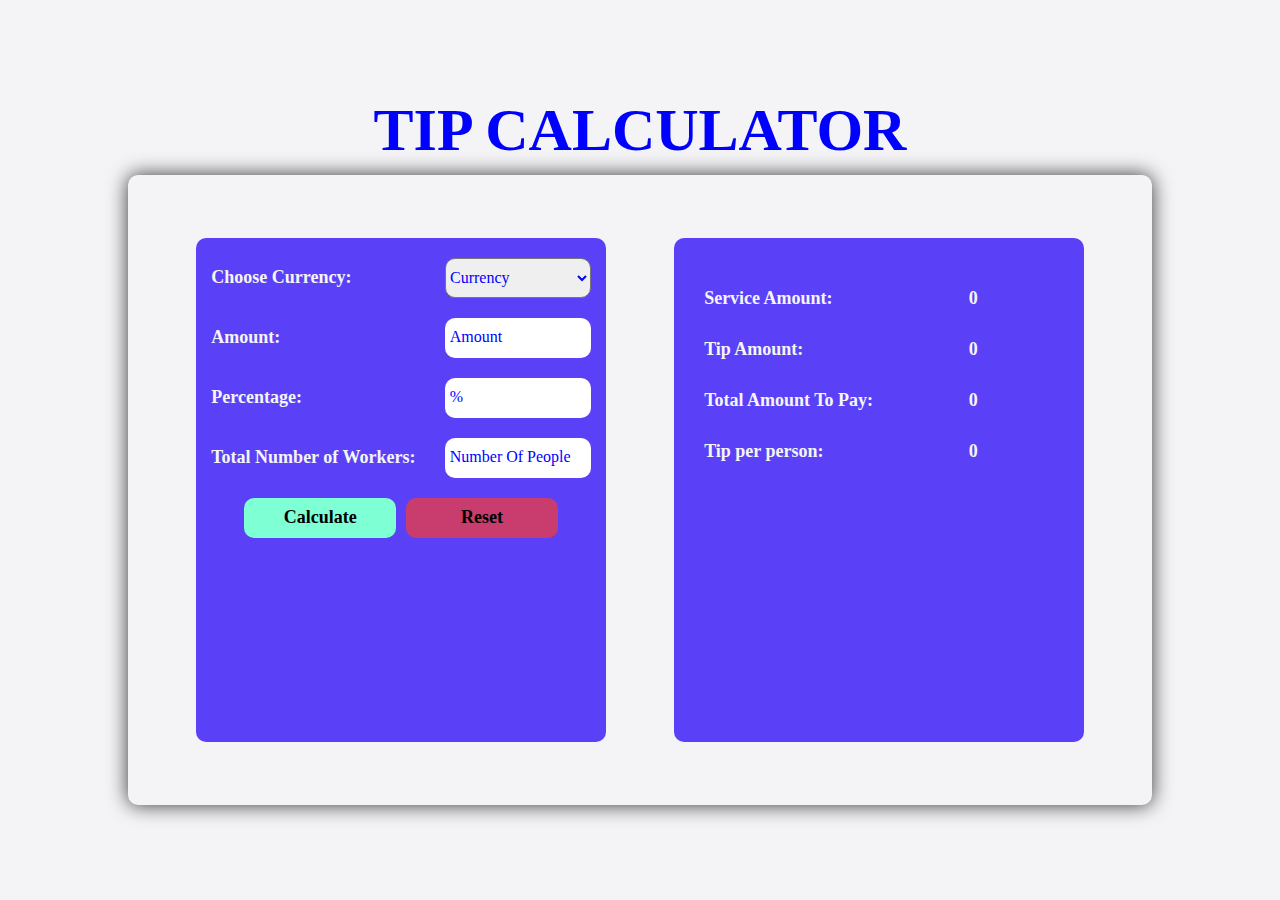
<file: index.html>
<!DOCTYPE html>
<html lang="en">

<head>
    <meta charset="UTF-8">
    <meta name="viewport" content="width=device-width, initial-scale=1.0">
    <title>Task-Manager</title>
    <script src="./tipCalculator/index.js" defer></script>
    <link rel="stylesheet" href="./tipCalculator/style.css">
</head>

<body>

    <section>

        <div class="head">
            <h1 id="headText">TIP CALCULATOR</h1>
        </div>

        <div class="main">

            <!-- div to accept input from user -->
            <div class="box left">

                <form id="formData">
                    <div class="formGroup">
                        <label for="selectCurrency">Choose Currency:</label>
                        <select class="boxSelect" id="selectCurrency">
                            <option selected disabled hidden id="currency">Currency</option>
                            <option value="&#8358;">Naira</option>
                            <option value="&#36;">Us Dollar</option>
                            <option value="&#8364;">Euro</option>
                            <option value="&#163;">Pound</option>
                            <option value="&#165;">Japanese Yen</option>

                        </select>
                    </div>

                    <div class="formGroup">
                        <label for="amount">Amount:</label>
                        <input type="number" placeholder="Amount" id="amount">
                    </div>

                    <div class="formGroup">
                        <label for="percentage">Percentage:</label>
                        <input type="number" placeholder="%" id="percentage">
                    </div>

                    <div class="formGroup">
                        <label for="people">Total Number of Workers:</label>
                        <input type="number" min="1" placeholder="Number Of People" id="people">
                    </div>

                    <div id="buttonWrap">
                        <button type="button" id="solve">Calculate</button>
                        <button id="refresh">Reset</button>
                    </div>

                </form>

            </div>

            <!-- div to display output on the client-side (computer) -->
            <div class="box right">
                <div class="output">
                    <p class="outputTag">Service Amount:</p>
                    <p id="outputAmount">0</p>
                </div>
                <div class="output">
                    <p class="outputTag">Tip Amount:</p>
                    <p id="tipAmount">0</p>
                </div>
                <div class="output">
                    <p class="outputTag">Total Amount To Pay:</p>
                    <p id="totalAmt">0</p>
                </div>
                <div class="output">
                    <p class="outputTag">Tip per person:</p>
                    <p id="perPerson">0</p>
                </div>
            </div>

        </div>

    </section>

</body>

</html>
</file>
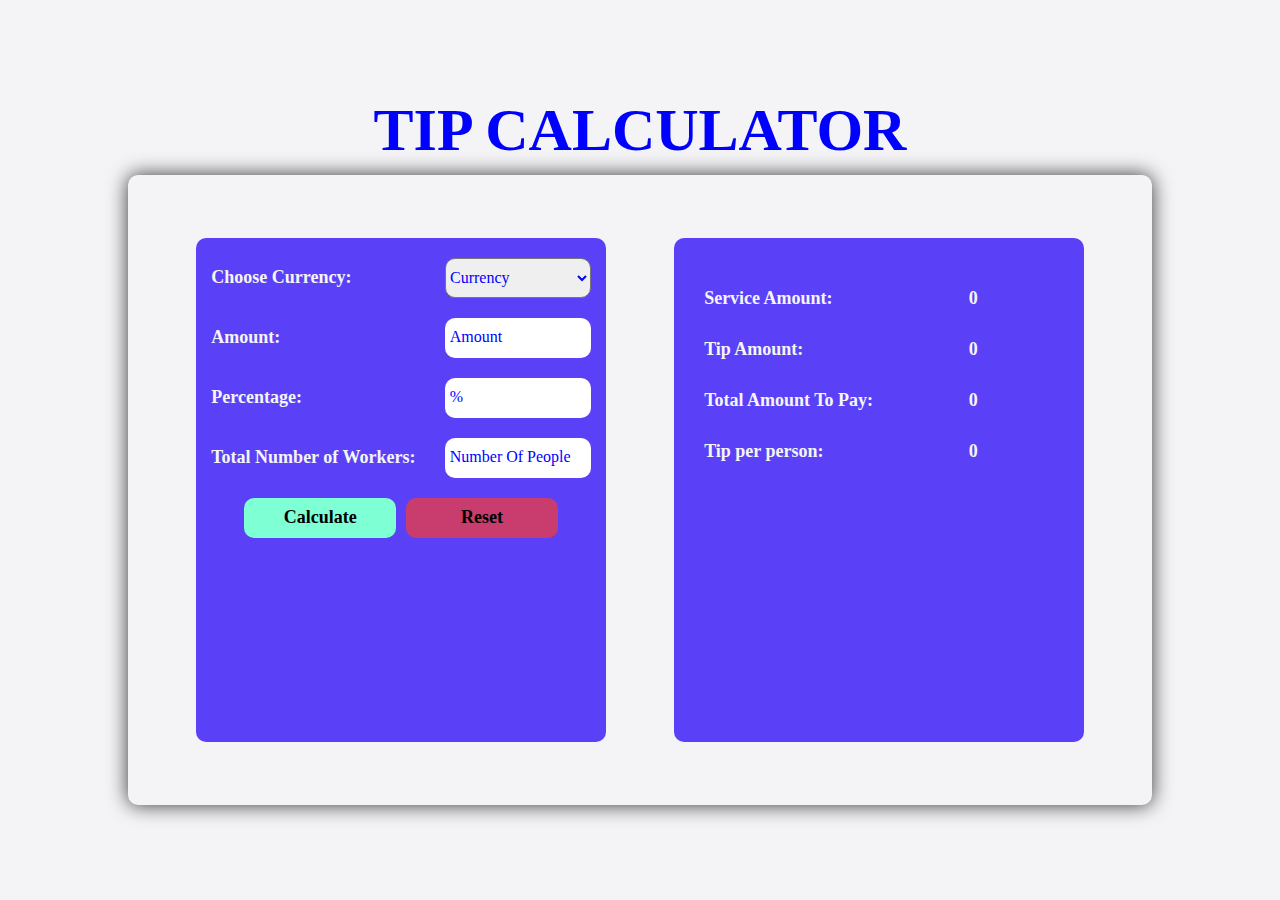
<file: tipCalculator/index.html>
<!DOCTYPE html>
<html lang="en">

<head>
    <meta charset="UTF-8">
    <meta name="viewport" content="width=device-width, initial-scale=1.0">
    <title>Task-Manager</title>
    <script src="./index.js" defer></script>
    <link rel="stylesheet" href="./style.css">
</head>

<body>

    <section>

        <div class="head">
            <h1 id="headText">TIP CALCULATOR</h1>
        </div>

        <div class="main">

            <!-- div to accept input from user -->
            <div class="box left">

                <form id="formData">
                    <div class="formGroup">
                        <label for="selectCurrency">Choose Currency:</label>
                        <select class="boxSelect" id="selectCurrency">
                            <option selected disabled hidden id="currency">Currency</option>
                            <option value="&#8358;">Naira</option>
                            <option value="&#36;">Us Dollar</option>
                            <option value="&#8364;">Euro</option>
                            <option value="&#163;">Pound</option>
                            <option value="&#165;">Japanese Yen</option>

                        </select>
                    </div>

                    <div class="formGroup">
                        <label for="amount">Amount:</label>
                        <input type="number" placeholder="Amount" id="amount">
                    </div>

                    <div class="formGroup">
                        <label for="percentage">Percentage:</label>
                        <input type="number" placeholder="%" id="percentage">
                    </div>

                    <div class="formGroup">
                        <label for="people">Total Number of Workers:</label>
                        <input type="number" min="1" placeholder="Number Of People" id="people">
                    </div>

                    <div id="buttonWrap">
                        <button type="button" id="solve">Calculate</button>
                        <button id="refresh">Reset</button>
                    </div>

                </form>

            </div>

            <!-- div to display output on the client-side (computer) -->
            <div class="box right">
                <div class="output">
                    <p class="outputTag">Service Amount:</p>
                    <p id="outputAmount">0</p>
                </div>
                <div class="output">
                    <p class="outputTag">Tip Amount:</p>
                    <p id="tipAmount">0</p>
                </div>
                <div class="output">
                    <p class="outputTag">Total Amount To Pay:</p>
                    <p id="totalAmt">0</p>
                </div>
                <div class="output">
                    <p class="outputTag">Tip per person:</p>
                    <p id="perPerson">0</p>
                </div>
            </div>

        </div>

    </section>

</body>

</html>
</file>
<file: tipCalculator/style.css>
* {
    margin: 0px;
    padding: 0px;
    box-sizing: border-box;
    font-family: Cambria, Cochin, Georgia, Times, 'Times New Roman', serif;
}

section {
    display: flex;
    flex-direction: column;
    justify-content: center;
    align-items: center;
    height: 100vh;
    width: 100vw;
    background-color: rgb(244, 244, 247);
}

.head {
    width: 60%;
    color: blue;
    text-align: center;
    margin-bottom: 10px;
}

#headText {
    color: blue;
    font-size: 60px;
}

.main {
    display: flex;
    width: 80%;
    height: 70vh;
    justify-content: space-evenly;
    align-items: center;
    box-shadow: 0 0 20px rgba(3, 4, 5, 0.8);
    border-radius: 10px;
}

.box {
    width: 40%;
    height: 80%;
    background-color: rgb(90, 65, 248);
    border-radius: 10px;
}

.left {
    padding: 15px;
}

.right {
    padding: 50px 30px;
    color: whitesmoke;
}

.formGroup {
    display: flex;
    margin-bottom: 10px;
    align-items: center;
    gap: 15px
}

#selectCurrency {
    width: 40%;
    height: 40px;
    margin: 5px 0;
    border-radius: 10px;
    color: blue;
}

label {
    color: whitesmoke;
    font-size: large;
    font-weight: bold;
    width: 60%;
}

input {
    width: 40%;
    height: 40px;
    margin: 5px 0;
    border-radius: 10px;
    border: none;
    padding: 5px;
}

input::placeholder {
    color: blue;
    font-size: medium;
}

option {
    font-family: Cambria, Cochin, Georgia, Times, 'Times New Roman', serif;
    font-size: medium;
    color: blue;
}

.boxSelect {
    font-size: medium;
}

.output {
    display: flex;
    align-items: center;
    font-size: large;
    font-weight: bolder;
    margin-bottom: 30px;
    gap: 20px
}

.outputTag {
    width: 70%;
}

button {
    border-radius: 10px;
    width: 40%;
    height: 40px;
    background-color: aquamarine;
    border: 0px;
    font-size: large;
    font-weight: bolder;
    margin: 5px;
    cursor: pointer;
}

#buttonWrap {
    width: 100%;
    display: flex;
    justify-content: center;
    /* flex-direction: row; */
    /* align-items: center; */
}

#refresh {
    background-color: rgba(221, 61, 83, 0.844);
}

button:hover {
    background-color: whitesmoke;
    box-shadow: 0 0 10px 5px rgb(31, 30, 30);
    color: black;
}

#refresh:hover {
    background-color: whitesmoke;
    box-shadow: 0 0 10px 5px rgb(31, 30, 30);
    color: black;
}

input::-webkit-inner-spin-button {
    -webkit-appearance: none;
}


@media screen and (max-width:800px) {
    .main {
        flex-direction: column;
        height: 90vh;
        width: 85%;
    }

    section {
        height: 120vh;
    }

    .box {
        height: 45%;
        width: 70%;
    }

    .formGroup {
        margin-bottom: 0;
    }

    #selectCurrency {
        height: 30px;
    }

    label {
        font-size: medium;
    }

    input {
        height: 30px;
    }

    button {
        width: 40%;
        height: 35px;
    }

    .right {
        padding: 20px 30px;
    }

    .head {
        width: 80%;
    }

    #headText {
        font-size: 30px;
    }

    #solve,
    #refresh,
    .output {
        font-size: medium;
    }

    .left,
    .right {
        width: 90%;
        padding: 10px;
    }

    .outputTag {
        width: 80%;
    }

    input::placeholder,
    .boxSelect {
        font-size: small;
    }
}
</file>
